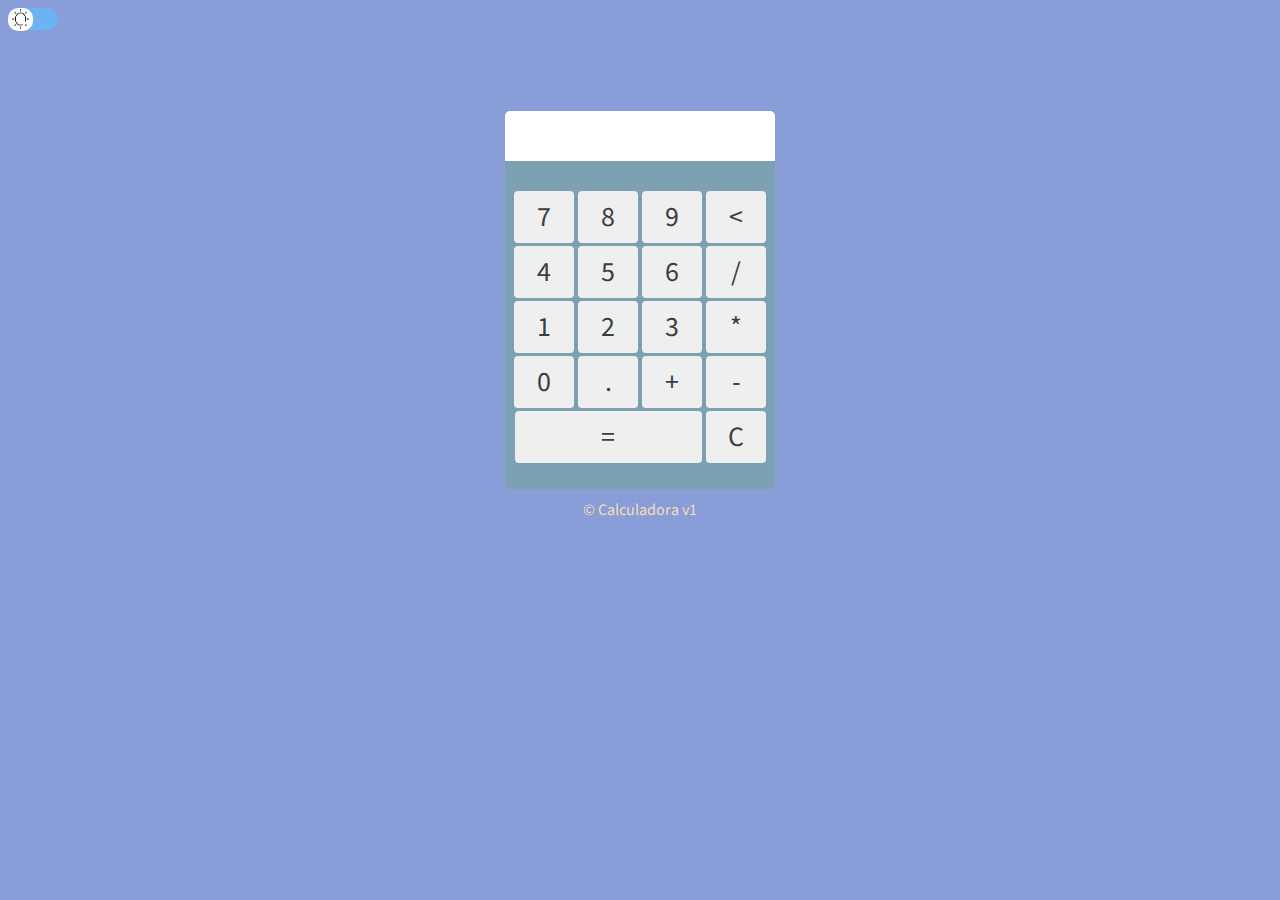
<file: index.html>
<!DOCTYPE html>
<html lang="pt-br">

<head>
    <meta charset="UTF-8">
    <meta http-equiv="X-UA-Compatible" content="IE=edge">
    <meta name="viewport" content="width=device-width, initial-scale=1.0">
    <title>Calculadora</title>
    <link rel="stylesheet" href="style.css">
</head>

<body>
    
  <div id="CheckBox">
      <div id="buttom" onclick="AlterTheme()">
        <img src="icons/sol.png" alt="" id="icon">
      </div>
  </div>
 
    <div id="divMain" >      
            <tr>
                <p id="NumberBox"></p>
            </tr>
            <tr>
                <td class="btnCalc"> <input type="button" value="7" id="n7" onclick="AddValue(value)"></td>
                <td> <input type="button" value="8" id="n8" onclick="AddValue(value)"></td>
                <td> <input type="button" value="9" id="n9" onclick="AddValue(value)"></td>
                <td> <input type="button" value="<" id="btnClean" onclick="BackValue()"></td>
            </tr>
            <tr>
                <td> <input type="button" value="4" id="n4" onclick="AddValue(value)"></td>
                <td> <input type="button" value="5" id="n5" onclick="AddValue(value)"></td>
                <td><input type="button" value="6" id="n6" onclick="AddValue(value)"></td>
                <td> <input type="button" value='/' id="btnShr" onclick="AddValue(value)"></td>
            </tr>
            <tr>
                <td><input type="button" value="1" id="n1" onclick="AddValue(value)"></td>
                <td><input type="button" value="2" id="n2" onclick="AddValue(value)"></td>
                <td><input type="button" value="3" id="n3" onclick="AddValue(value)"></td>
                <td><input type="button" value="*" id="btnMult" onclick="AddValue(value)"></td>
            </tr>
            <tr>
                <td><input type="button" value="0" id="n0" onclick="AddValue(value)"></td>
                <td><input type="button" value="." id="point" onclick="AddValue(value)"></td>
                <td><input type="button" value="+" id="btnSum" onclick="AddValue(value)"></td>
                <td> <input type="button" value="-" id="btnSub" onclick="AddValue(value)"></td>
            </tr>
            <tr>
                <td> <input type="button" value="=" id="result" onclick="calculator()" ></td>
                <td> <input type="button" value="C" id="btnClean" onclick="CleanValue()"></td>
            </tr>
    </div>
    <footer>&copy; Calculadora v1</footer>

    <script src="Script.js" type="text/javascript"></script>
</body>

</html>
</file>
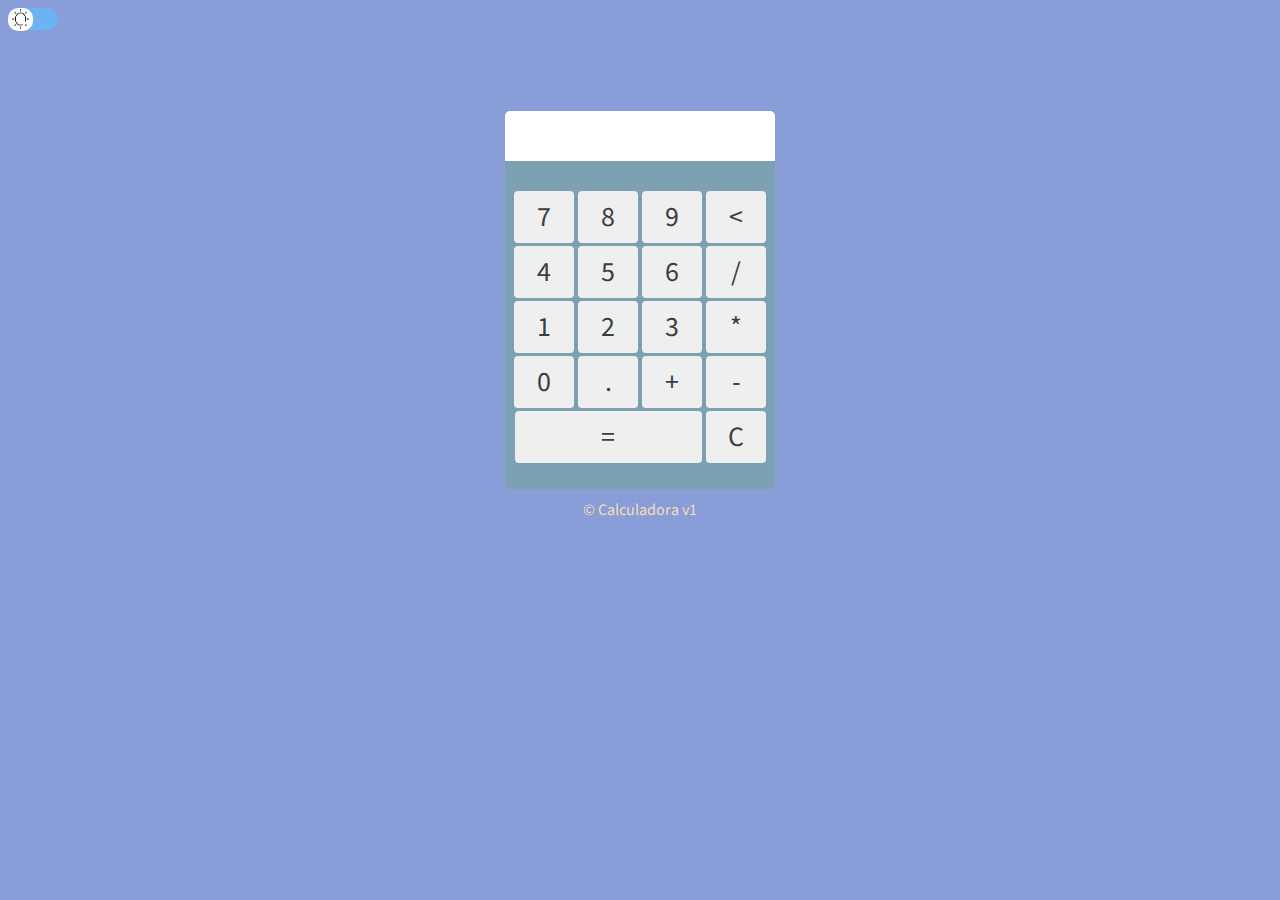
<file: docs/index.html>
<!DOCTYPE html>
<html lang="pt-br">

<head>
    <meta charset="UTF-8">
    <meta http-equiv="X-UA-Compatible" content="IE=edge">
    <meta name="viewport" content="width=device-width, initial-scale=1.0">
    <title>Calculadora</title>
    <link rel="stylesheet" href="style.css">
</head>

<body>
    
  <div id="CheckBox">
      <div id="buttom" onclick="AlterTheme()">
        <img src="icons/sol.png" alt="" id="icon">
      </div>
  </div>
 
    <div id="divMain" >      
            <tr>
                <p id="NumberBox"></p>
            </tr>
            <tr>
                <td class="btnCalc"> <input type="button" value="7" id="n7" onclick="AddValue(value)"></td>
                <td> <input type="button" value="8" id="n8" onclick="AddValue(value)"></td>
                <td> <input type="button" value="9" id="n9" onclick="AddValue(value)"></td>
                <td> <input type="button" value="<" id="btnClean" onclick="BackValue()"></td>
            </tr>
            <tr>
                <td> <input type="button" value="4" id="n4" onclick="AddValue(value)"></td>
                <td> <input type="button" value="5" id="n5" onclick="AddValue(value)"></td>
                <td><input type="button" value="6" id="n6" onclick="AddValue(value)"></td>
                <td> <input type="button" value='/' id="btnShr" onclick="AddValue(value)"></td>
            </tr>
            <tr>
                <td><input type="button" value="1" id="n1" onclick="AddValue(value)"></td>
                <td><input type="button" value="2" id="n2" onclick="AddValue(value)"></td>
                <td><input type="button" value="3" id="n3" onclick="AddValue(value)"></td>
                <td><input type="button" value="*" id="btnMult" onclick="AddValue(value)"></td>
            </tr>
            <tr>
                <td><input type="button" value="0" id="n0" onclick="AddValue(value)"></td>
                <td><input type="button" value="." id="point" onclick="AddValue(value)"></td>
                <td><input type="button" value="+" id="btnSum" onclick="AddValue(value)"></td>
                <td> <input type="button" value="-" id="btnSub" onclick="AddValue(value)"></td>
            </tr>
            <tr>
                <td> <input type="button" value="=" id="result" onclick="calculator()" ></td>
                <td> <input type="button" value="C" id="btnClean" onclick="CleanValue()"></td>
            </tr>
    </div>
    <footer>&copy; Calculadora v1</footer>

    <script src="Script.js" type="text/javascript"></script>
</body>

</html>
</file>
<file: style.css>
@import url('https://fonts.googleapis.com/css2?family=Source+Sans+Pro:wght@300&display=swap');

body{
    background-color: #899DD9;

}

#CheckBox{
    width: 50px;
    height: 22px;
    background-color: #6BB3F2;
    position: relative;
    border-radius: 12px;
    content:'' ;
    
}

#buttom{
    width: 25px;
    height: 23px;
    background-color: rgb(255, 255, 255);
    border-radius: 10px;
    top:2px;
    cursor: pointer;
    transition: 0.5s;
    
}

#icon{
    margin: auto;
    margin-left: 4px;
    margin-top: 1px;
    width: 17px;
    height: 20px;
}


input {
    width: 60px;
    height: 52px;
    border: 0;
    margin:auto;  
    margin-bottom: 3px;
    border-radius: 4px; 
    color: #393E42;
    font-size: 28px;
    font-family: 'Source Sans Pro', sans-serif;
  
}

p{
    margin-top: 30%;
    font-family: 'Source Sans Pro', sans-serif;
    border-top-left-radius: 5px;
    border-top-right-radius: 5px;
    width: 400;
    background-color: white;
    border: black;
    height: 50px;
    font-size: 30px;
    text-align: start;
    
    
}

#divMain{
    text-align: center;
    width: 270px;
    height: 375px;
    background-color: #7ca1b3;
    border-radius: 5px;
    margin:auto;
    padding-bottom: 3px;
}

#result{
    width: 187px;
    margin-left: 0;
}

footer{
    color: wheat;
    text-align: center;
    margin-top: 10px;
    font-family: 'Source Sans Pro', sans-serif;
}
</file>
<file: docs/style.css>
@import url('https://fonts.googleapis.com/css2?family=Source+Sans+Pro:wght@300&display=swap');

body{
    background-color: #899DD9;

}

#CheckBox{
    width: 50px;
    height: 22px;
    background-color: #6BB3F2;
    position: relative;
    border-radius: 12px;
    content:'' ;
    
}

#buttom{
    width: 25px;
    height: 23px;
    background-color: rgb(255, 255, 255);
    border-radius: 10px;
    top:2px;
    cursor: pointer;
    transition: 0.5s;
    
}

#icon{
    margin: auto;
    margin-left: 4px;
    margin-top: 1px;
    width: 17px;
    height: 20px;
}


input {
    width: 60px;
    height: 52px;
    border: 0;
    margin:auto;  
    margin-bottom: 3px;
    border-radius: 4px; 
    color: #393E42;
    font-size: 28px;
    font-family: 'Source Sans Pro', sans-serif;
  
}

p{
    margin-top: 30%;
    font-family: 'Source Sans Pro', sans-serif;
    border-top-left-radius: 5px;
    border-top-right-radius: 5px;
    width: 400;
    background-color: white;
    border: black;
    height: 50px;
    font-size: 30px;
    text-align: start;
    
    
}

#divMain{
    text-align: center;
    width: 270px;
    height: 375px;
    background-color: #7ca1b3;
    border-radius: 5px;
    margin:auto;
    padding-bottom: 3px;
}

#result{
    width: 187px;
    margin-left: 0;
}

footer{
    color: wheat;
    text-align: center;
    margin-top: 10px;
    font-family: 'Source Sans Pro', sans-serif;
}
</file>
